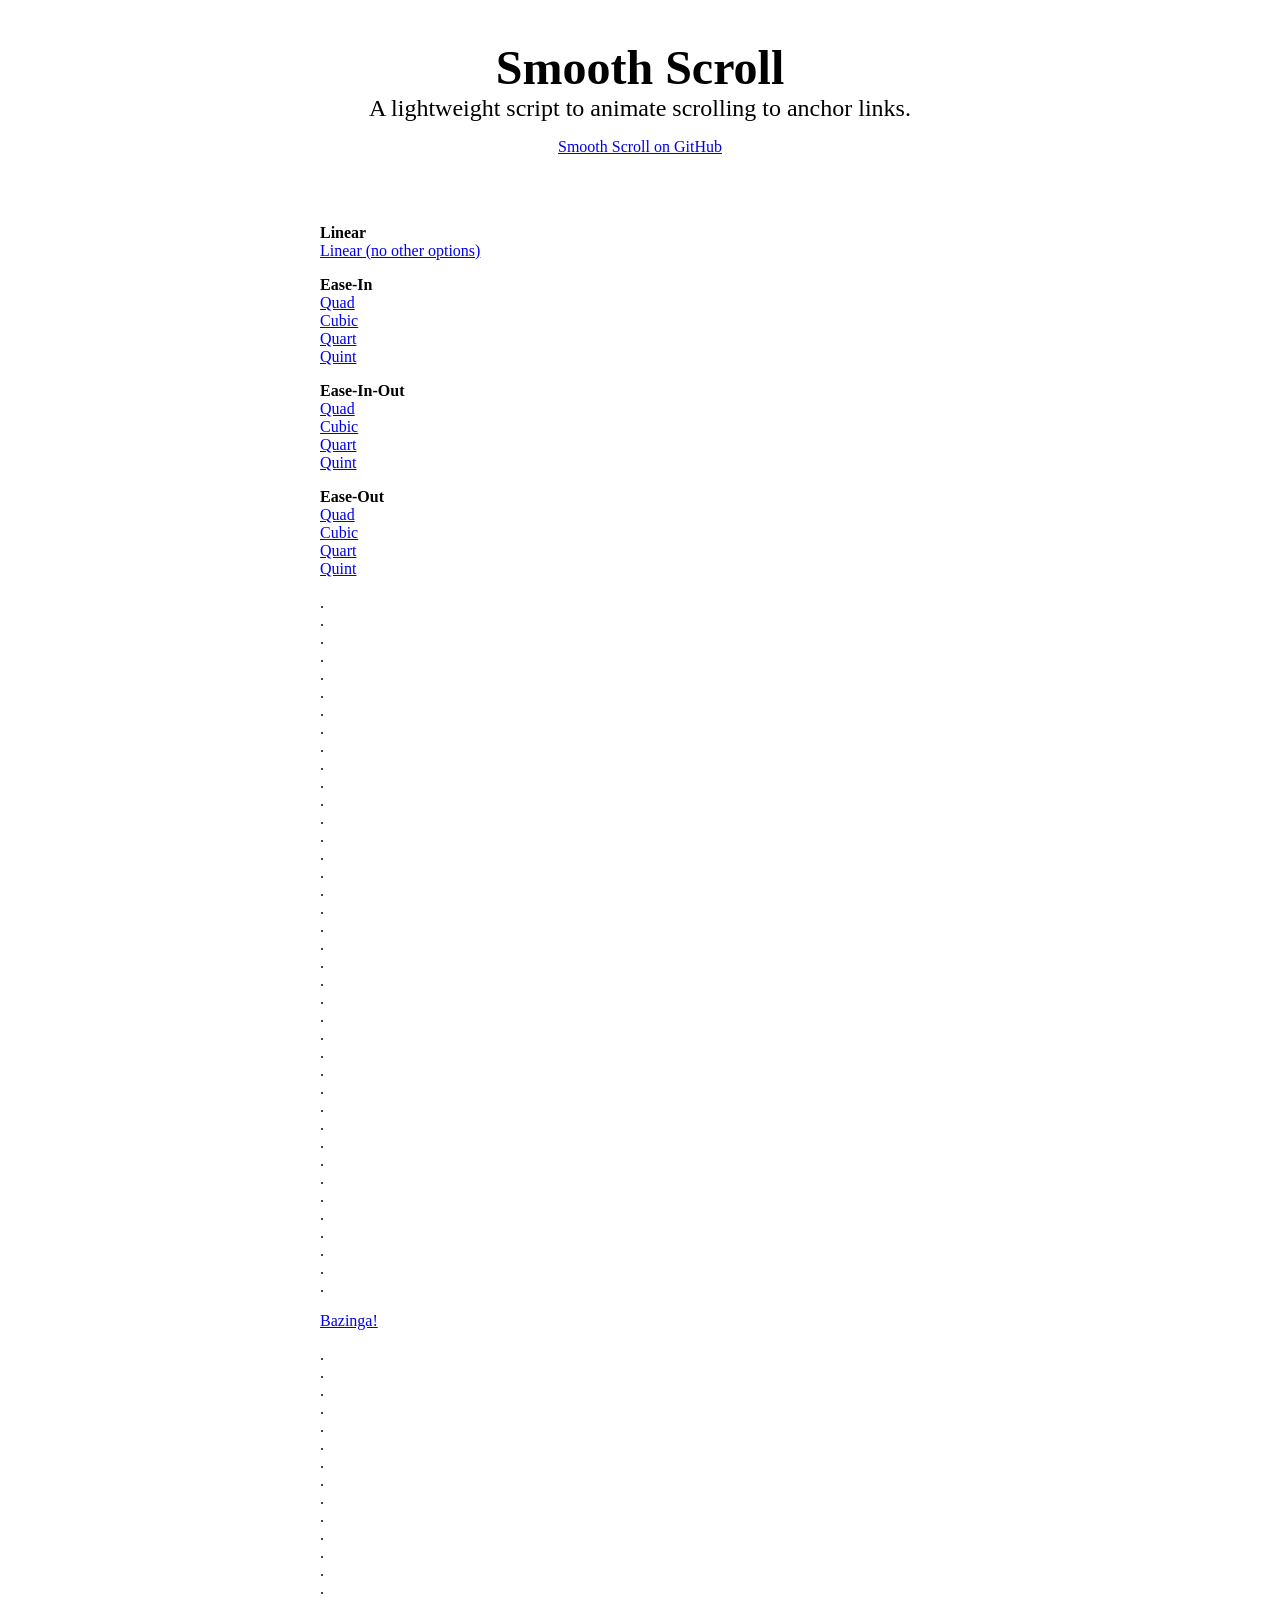
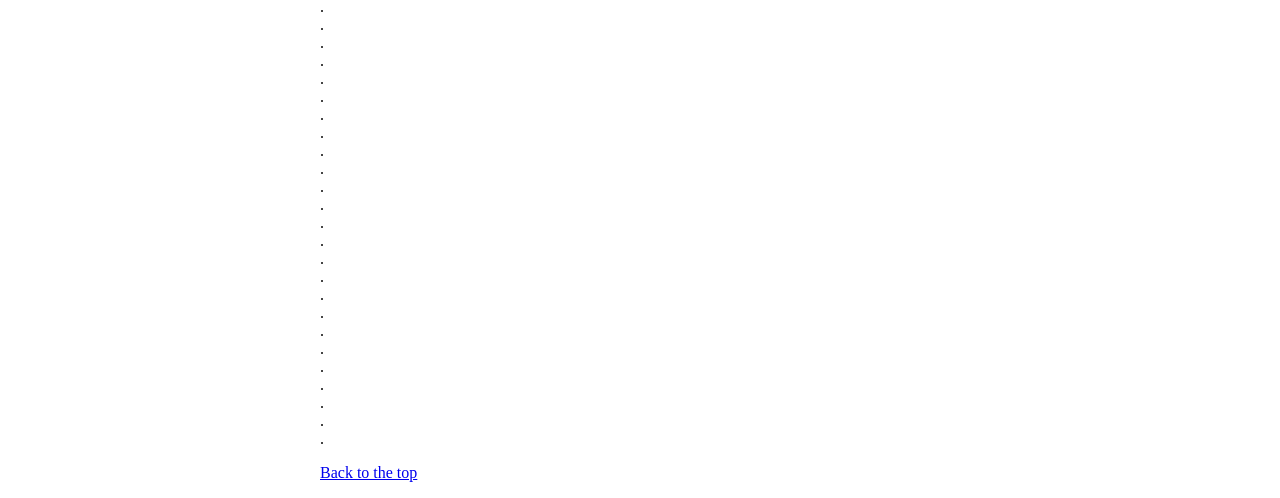
<file: node_modules/smooth-scroll/index.html>
<!DOCTYPE html>
<html lang="en">
<head>
	<meta charset="utf-8">
	<title>Smooth Scroll</title>
	<meta name="viewport" content="width=device-width, initial-scale=1.0">

	<!-- HTML5 Shim for IE -->
	<!--[if IE]>
		<script src="http://html5shiv.googlecode.com/svn/trunk/html5.js"></script>
	<![endif]-->
</head>

<body id="top">
	<section style="width: 88%; max-width: 40em; margin-left: auto; margin-right: auto;">

		<h1 style="text-align: center; font-size: 3em; margin-bottom: 0;">Smooth Scroll</h1>
		<p style="text-align: center; font-size: 1.5em; margin: 0;">A lightweight script to animate scrolling to anchor links.</p>
		<p style="text-align: center;"><a href="https://github.com/cferdinandi/smooth-scroll#readme">Smooth Scroll on GitHub</a></p>

		<br><br>

		<p>
			<strong>Linear</strong><br>
			<a data-scroll data-options='{ "easing": "linear" }' href="#bazinga">Linear (no other options)</a><br>
		</p>

		<p>
			<strong>Ease-In</strong><br>
			<a data-scroll data-options='{ "easing": "easeInQuad" }' href="#bazinga">Quad</a><br>
			<a data-scroll data-options='{ "easing": "easeInCubic" }' href="#bazinga">Cubic</a><br>
			<a data-scroll data-options='{ "easing": "easeInQuart" }' href="#bazinga">Quart</a><br>
			<a data-scroll data-options='{ "easing": "easeInQuint" }' href="#bazinga">Quint</a>
		</p>

		<p>
			<strong>Ease-In-Out</strong><br>
			<a data-scroll data-options='{ "easing": "easeInOutQuad" }' href="#bazinga">Quad</a><br>
			<a data-scroll data-options='{ "easing": "easeInOutCubic" }' href="#bazinga">Cubic</a><br>
			<a data-scroll data-options='{ "easing": "easeInOutQuart" }' href="#bazinga">Quart</a><br>
			<a data-scroll data-options='{ "easing": "easeInOutQuint" }' href="#bazinga">Quint</a>
		</p>

		<p>
			<strong>Ease-Out</strong><br>
			<a data-scroll data-options='{ "easing": "easeOutQuad" }' href="#bazinga">Quad</a><br>
			<a data-scroll data-options='{ "easing": "easeOutCubic" }' href="#bazinga">Cubic</a><br>
			<a data-scroll data-options='{ "easing": "easeOutQuart" }' href="#bazinga">Quart</a><br>
			<a data-scroll data-options='{ "easing": "easeOutQuint" }' href="#bazinga">Quint</a>
		</p>

		<p>
			.<br>.<br>.<br>.<br>.<br>.<br>.<br>.<br>.<br>.<br>.<br>.<br>.<br>
			.<br>.<br>.<br>.<br>.<br>.<br>.<br>.<br>.<br>.<br>.<br>.<br>.<br>
			.<br>.<br>.<br>.<br>.<br>.<br>.<br>.<br>.<br>.<br>.<br>.<br>.
		</p>

		<p id="bazinga"><a data-scroll href="#1@#%^-bottom">Bazinga!</a></p>

		<p>
			.<br>.<br>.<br>.<br>.<br>.<br>.<br>.<br>.<br>.<br>.<br>.<br>.<br>
			.<br>.<br>.<br>.<br>.<br>.<br>.<br>.<br>.<br>.<br>.<br>.<br>.<br>
			.<br>.<br>.<br>.<br>.<br>.<br>.<br>.<br>.<br>.<br>.<br>.<br>.
		</p>

		<p id="1@#%^-bottom"><a data-scroll data-options='{ "easing": "easeOutCubic" }' href="#top">Back to the top</a></p>

	</section>


	<!-- Javascript -->
	<script src='dist/js/bind-polyfill.js'></script>
	<script src='dist/js/smooth-scroll.js'></script>
	<script>
		smoothScroll.init({
			speed: 1000,
			easing: 'easeInOutCubic',
			offset: 0,
			updateURL: true,
			callbackBefore: function ( toggle, anchor ) {},
			callbackAfter: function ( toggle, anchor ) {}
		});
	</script>

</body>
</html>
</file>
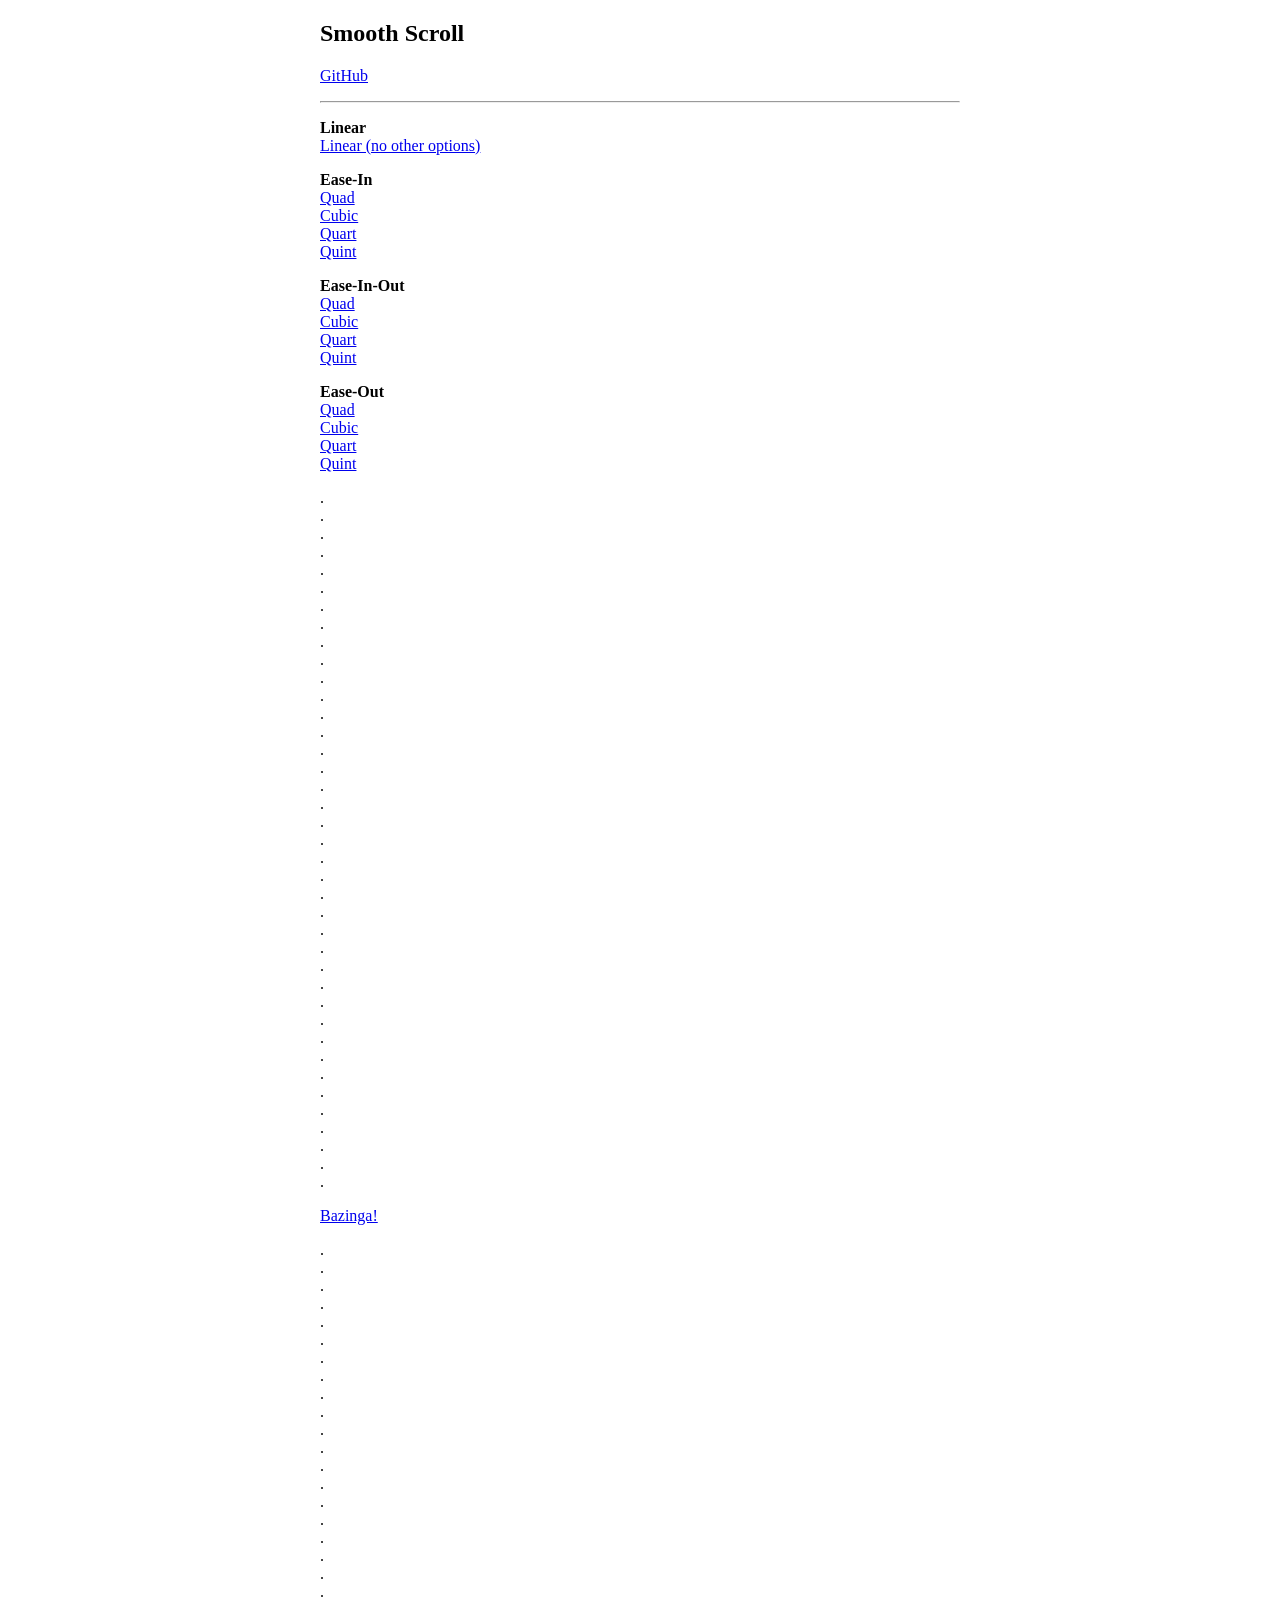
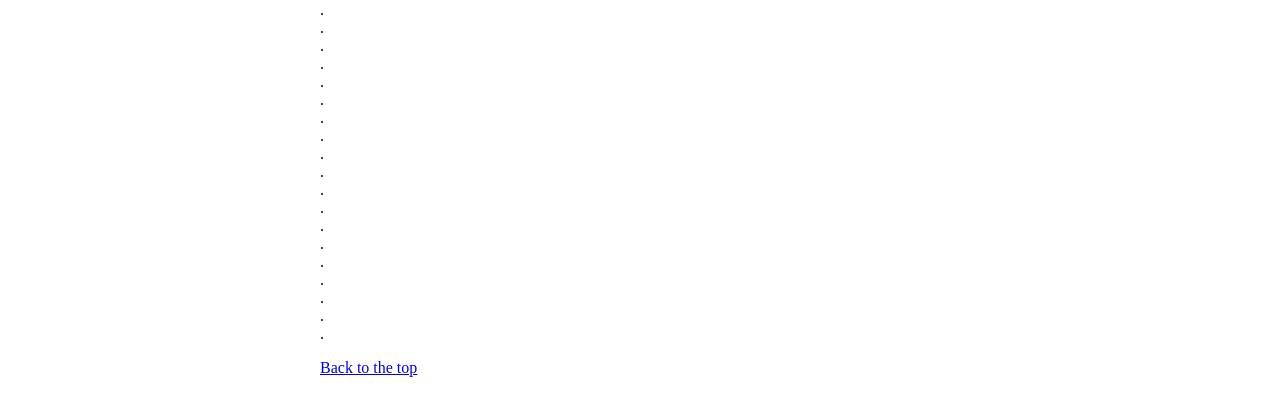
<file: node_modules/smooth-scroll/docs/index.html>
<!DOCTYPE html>
<html lang="en">

	<head>
		<meta charset="utf-8">
		<title>Smooth Scroll</title>
		<meta name="viewport" content="width=device-width, initial-scale=1.0">

		<!-- stylesheets -->
		<link rel="stylesheet" href="assets/css/custom.css" type="text/css">
	</head>

	<body>

		<main class="container" id="top">

			<nav>
				<h1>Smooth Scroll</h1>
				<p><a href="https://github.com/cferdinandi/smooth-scroll">GitHub</a></p>
				<hr>
			</nav>

			<section>
	<p>
		<strong>Linear</strong><br>
		<a data-scroll data-options='{ "easing": "linear" }' href="#bazinga">Linear (no other options)</a><br>
	</p>

	<p>
		<strong>Ease-In</strong><br>
		<a data-scroll data-options='{ "easing": "easeInQuad" }' href="#bazinga">Quad</a><br>
		<a data-scroll data-options='{ "easing": "easeInCubic" }' href="#bazinga">Cubic</a><br>
		<a data-scroll data-options='{ "easing": "easeInQuart" }' href="#bazinga">Quart</a><br>
		<a data-scroll data-options='{ "easing": "easeInQuint" }' href="#bazinga">Quint</a>
	</p>

	<p>
		<strong>Ease-In-Out</strong><br>
		<a data-scroll data-options='{ "easing": "easeInOutQuad" }' href="#bazinga">Quad</a><br>
		<a data-scroll data-options='{ "easing": "easeInOutCubic" }' href="#bazinga">Cubic</a><br>
		<a data-scroll data-options='{ "easing": "easeInOutQuart" }' href="#bazinga">Quart</a><br>
		<a data-scroll data-options='{ "easing": "easeInOutQuint" }' href="#bazinga">Quint</a>
	</p>

	<p>
		<strong>Ease-Out</strong><br>
		<a data-scroll data-options='{ "easing": "easeOutQuad" }' href="#bazinga">Quad</a><br>
		<a data-scroll data-options='{ "easing": "easeOutCubic" }' href="#bazinga">Cubic</a><br>
		<a data-scroll data-options='{ "easing": "easeOutQuart" }' href="#bazinga">Quart</a><br>
		<a data-scroll data-options='{ "easing": "easeOutQuint" }' href="#bazinga">Quint</a>
	</p>

	<p>
		.<br>.<br>.<br>.<br>.<br>.<br>.<br>.<br>.<br>.<br>.<br>.<br>.<br>
		.<br>.<br>.<br>.<br>.<br>.<br>.<br>.<br>.<br>.<br>.<br>.<br>.<br>
		.<br>.<br>.<br>.<br>.<br>.<br>.<br>.<br>.<br>.<br>.<br>.<br>.
	</p>

	<p id="bazinga"><a data-scroll href="#1@#%^-bottom">Bazinga!</a></p>

	<p>
		.<br>.<br>.<br>.<br>.<br>.<br>.<br>.<br>.<br>.<br>.<br>.<br>.<br>
		.<br>.<br>.<br>.<br>.<br>.<br>.<br>.<br>.<br>.<br>.<br>.<br>.<br>
		.<br>.<br>.<br>.<br>.<br>.<br>.<br>.<br>.<br>.<br>.<br>.<br>.
	</p>

	<p id="1@#%^-bottom"><a data-scroll data-options='{ "easing": "easeOutCubic" }' href="#top">Back to the top</a></p>
			</section>
		</main>

		<!-- Javascript -->
		<script src='dist/js/smooth-scroll.js'></script>
		<script>
			smoothScroll.init({
				speed: 1000,
				easing: 'easeInOutCubic',
				offset: 0,
				updateURL: true,
				callbackBefore: function ( toggle, anchor ) {},
				callbackAfter: function ( toggle, anchor ) {}
			});
		</script>


	</body>
</html>
</file>
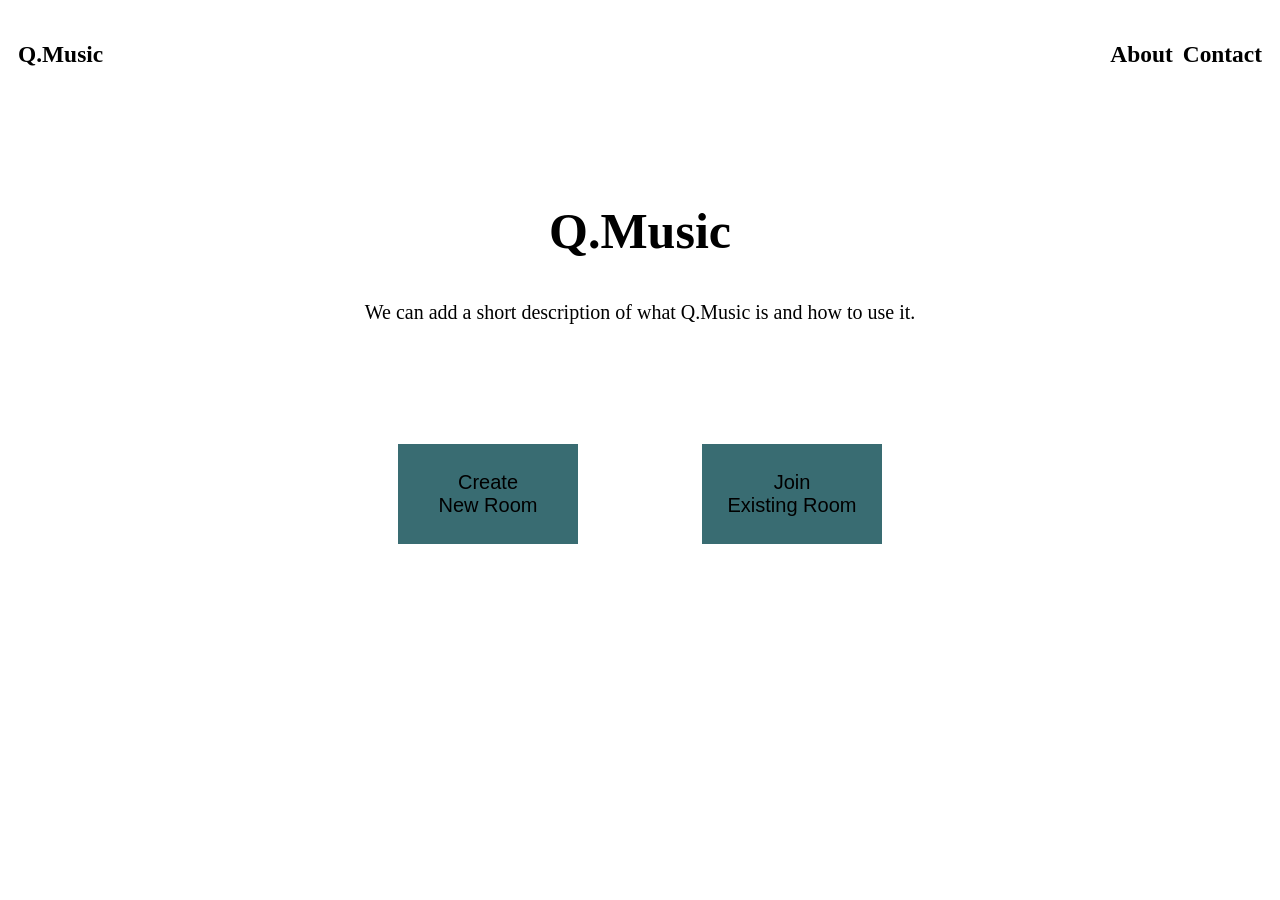
<file: home.html>
<!DOCTYPE html>
<html>

<head>
	<link type="text/css" rel="stylesheet" href="css/Qhomestylesheet.css"/>
	<title>Q.Music</title>
</head>

<body>
	<!-- Nav Bar -->
	<ul class="navbar">
		<li class="logo"><h3>Q.Music</h3></li>
		<li class="menu"><h3>Contact</h3></li>
		<li class="menu"><h3>About</h3></li>
	</ul>


	<div class= "about">
		<h2>Q.Music</h2>
		<p>We can add a short description of what Q.Music is and how to use it.</p>
	</div>
	<div class = "room">
		<button>Create <br>New Room</button>
		<button>Join <br>Existing Room </button>
	</div>

</body>

</html>
</file>
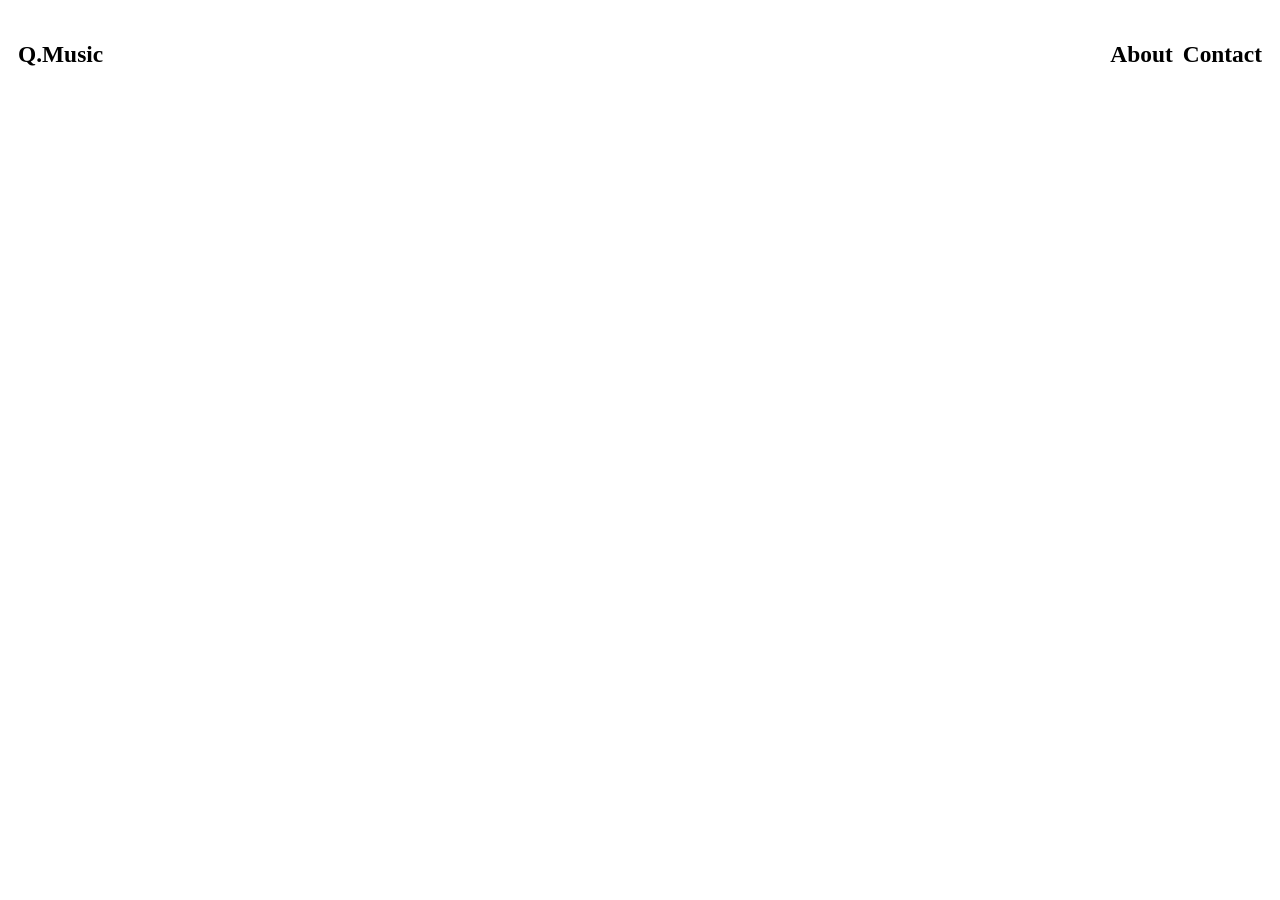
<file: videopage.html>
<!DOCTYPE html>

<head>
	<link type="text/css" rel="stylesheet" href="css/Qhomestylesheet.css"/>
	<title>Q.Music</title>
</head>

<body>
	<!-- Nav Bar -->
	<ul class="navbar">
		<li class="logo"><h3>Q.Music</h3></li>
		<li class="menu"><h3>Contact</h3></li>
		<li class="menu"><h3>About</h3></li>
	</ul>
</body>
</file>
<file: node_modules/smooth-scroll/docs/assets/css/custom.css>
@-webkit-viewport { width: device-width; zoom: 1.0; }
@-moz-viewport { width: device-width; zoom: 1.0; }
@-ms-viewport { width: device-width; zoom: 1.0; }
@-o-viewport { width: device-width; zoom: 1.0; }
@viewport { width: device-width; zoom: 1.0; }

html { overflow-y: auto; }

img, audio, video, canvas {
	max-width: 100%;
	height: auto;
}

/*  Sets body width */
.container {
	max-width: 40em;
	width: 88%;
	margin-left: auto;
	margin-right: auto;
}
</file>
<file: css/Qhomestylesheet.css>
body {
	background-color: white;
	font-family: "Century Gothic";
}


li {
	display: inline-block;
}

.menu {
	float: right;
	margin-right: 10px;
	/*border: 2px red solid;*/
	/*padding-right: 1em;*/
}

.logo {
	margin-left: 10px;	
}

.navbar{
	font-size: 20px;
	list-style-type: none;
	margin: 0;
	color: black;
	padding-left:0;
	padding-right:0;
	padding-top: 10px;
	padding-bottom: 10px;
}


.about{
	margin-top: 100px;
	text-align: center;
	font-size: 20px;
}

h2{
	font-size: 50px;
}
button {
	background-color: #396C72;/*#403152*/
	color: black;
	font-size: 20px;
	margin-top: 0;
	margin-left: 60px;
	margin-right: 60px;
	border: none;
	height: 100px;
	width: 180px;
}

.room {
	padding-top: 100px;
	text-align: center;
}
</file>
